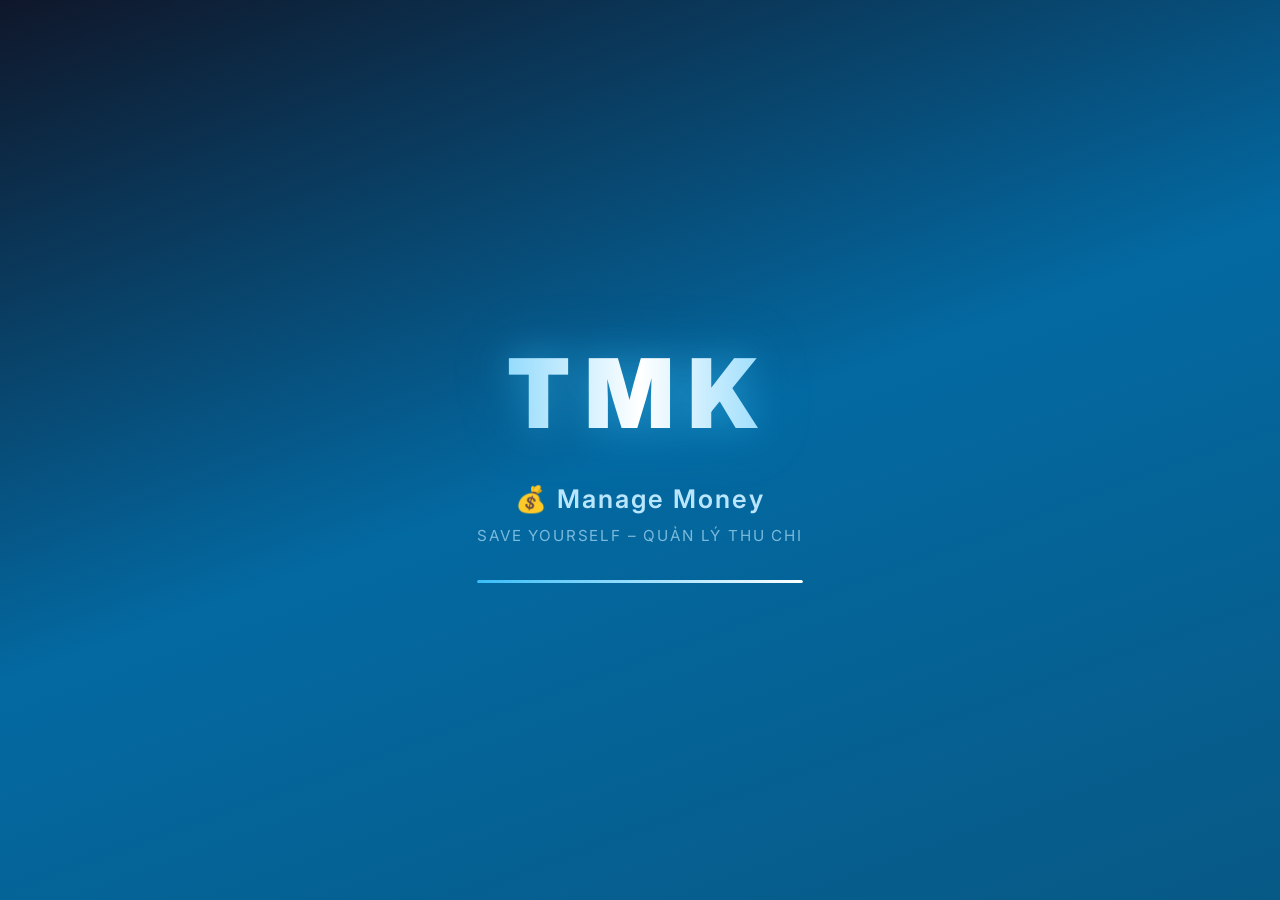
<file: index.html>
<!DOCTYPE html>
<html lang="vi">
<head>
  <meta charset="UTF-8" />
  <meta name="viewport" content="width=device-width, initial-scale=1.0" />
  <title>TMK – Manage Money</title>
  <meta name="description" content="Quản lý thu chi cá nhân thông minh" />
  <link rel="preconnect" href="https://fonts.googleapis.com" />
  <link rel="preconnect" href="https://fonts.gstatic.com" crossorigin />
  <link href="https://fonts.googleapis.com/css2?family=Inter:wght@400;500;600;700;800;900&family=JetBrains+Mono:wght@700&display=swap" rel="stylesheet" />
  <link rel="stylesheet" href="css/style.css" />
</head>
<body>
  <div id="intro-screen" role="presentation" aria-hidden="true">
    <div class="intro-bg-money" id="intro-bills"></div>
    <div class="intro-logo">
      <div class="intro-tmk">TMK</div>
      <div class="intro-tagline">💰 Manage Money</div>
      <div class="intro-sub">Save Yourself – Quản Lý Thu Chi</div>
      <div class="intro-progress">
        <div class="intro-progress-bar"></div>
      </div>
    </div>
  </div>

  <script>
    const container = document.getElementById('intro-bills');
    const bills = ['💵', '💴', '💶', '💷', '💰', '🪙', '💳', '💸'];
    for (let i = 0; i < 18; i++) {
      const bill = document.createElement('span');
      bill.className = 'money-bill';
      bill.textContent = bills[Math.floor(Math.random() * bills.length)];
      bill.style.left = `${Math.random() * 100}vw`;
      bill.style.animationDelay = `${Math.random() * 6}s`;
      bill.style.animationDuration = `${6 + Math.random() * 8}s`;
      bill.style.fontSize = `${1.5 + Math.random() * 2}rem`;
      container.appendChild(bill);
    }

    window.addEventListener('DOMContentLoaded', () => {
      const intro = document.getElementById('intro-screen');
      window.setTimeout(() => {
        intro.classList.add('exit');
        window.setTimeout(() => window.location.replace('dashboard.html'), 700);
      }, 4000);
    });
  </script>
</body>
</html>
</file>
<file: css/style.css>
/* ============================================================
   style.css – Quản Lý Thu Chi "Save Yourself"
   Tác giả: Tô Minh Khang
   Mô tả: Stylesheet chính cho toàn bộ ứng dụng.
          Bao gồm biến CSS (custom properties), layout,
          component styling, animations và theme variants.
   ============================================================ */

/* ── 1. CSS Custom Properties (Biến màu sắc & spacing) ── */
:root {
  /* Bảng màu chính – Sky Blue theme */
  --primary-50:  #e0f2fe;
  --primary-100: #bae6fd;
  --primary-200: #7dd3fc;
  --primary-300: #38bdf8;
  --primary-400: #0ea5e9;
  --primary-500: #0284c7;
  --primary-600: #0369a1;
  --primary-700: #075985;

  /* Màu nền chính */
  --bg-main:     #f0f9ff;
  --bg-card:     #ffffff;
  --bg-sidebar:  #e0f2fe;
  --bg-input:    #f8fafc;

  /* Màu gradient nổi bật */
  --grad-start:  #38bdf8;
  --grad-end:    #0284c7;
  --grad-hero:   linear-gradient(135deg, #38bdf8 0%, #0284c7 60%, #075985 100%);

  /* Màu văn bản */
  --text-primary:   #0f172a;
  --text-secondary: #475569;
  --text-muted:     #94a3b8;
  --text-white:     #ffffff;

  /* Màu trạng thái */
  --success:        #22c55e;
  --success-bg:     #dcfce7;
  --danger:         #ef4444;
  --danger-bg:      #fee2e2;
  --warning:        #f59e0b;
  --warning-bg:     #fef3c7;
  --info:           #3b82f6;

  /* Thu – Chi */
  --income-color:   #16a34a;
  --income-bg:      #dcfce7;
  --expense-color:  #dc2626;
  --expense-bg:     #fee2e2;

  /* Border & shadow */
  --border-color:   #e2e8f0;
  --border-radius:  14px;
  --border-radius-sm: 8px;
  --shadow-sm:      0 1px 3px rgba(0,0,0,.08);
  --shadow-md:      0 4px 16px rgba(2,132,199,.12);
  --shadow-lg:      0 8px 32px rgba(2,132,199,.18);
  --shadow-xl:      0 20px 60px rgba(2,132,199,.22);

  /* Typography */
  --font-main:      'Inter', 'Segoe UI', system-ui, sans-serif;
  --font-mono:      'JetBrains Mono', 'Fira Code', monospace;

  /* Spacing */
  --sp-xs: 4px;
  --sp-sm: 8px;
  --sp-md: 16px;
  --sp-lg: 24px;
  --sp-xl: 32px;
  --sp-2xl: 48px;

  /* Transition */
  --transition: all .25s cubic-bezier(.4,0,.2,1);
  --transition-slow: all .45s cubic-bezier(.4,0,.2,1);
}

/* ── Green theme variant ── */
[data-theme="green"] {
  --primary-50:  #f0fdf4;
  --primary-100: #dcfce7;
  --primary-200: #bbf7d0;
  --primary-300: #4ade80;
  --primary-400: #22c55e;
  --primary-500: #16a34a;
  --primary-600: #15803d;
  --primary-700: #166534;
  --bg-main:     #f0fdf4;
  --bg-sidebar:  #dcfce7;
  --grad-start:  #4ade80;
  --grad-end:    #16a34a;
  --grad-hero:   linear-gradient(135deg, #4ade80 0%, #16a34a 60%, #166534 100%);
  --border-color: #bbf7d0;
  --shadow-md:   0 4px 16px rgba(22,163,74,.12);
  --shadow-lg:   0 8px 32px rgba(22,163,74,.18);
  --success:     #16a34a;
  --info:        #22c55e;
}

/* ── Yellow theme variant ── */
[data-theme="yellow"] {
  --primary-50:  #fefce8;
  --primary-100: #fef9c3;
  --primary-200: #fef08a;
  --primary-300: #fde047;
  --primary-400: #facc15;
  --primary-500: #eab308;
  --primary-600: #ca8a04;
  --primary-700: #a16207;
  --bg-main:     #fefce8;
  --bg-sidebar:  #fef9c3;
  --grad-start:  #fde047;
  --grad-end:    #eab308;
  --grad-hero:   linear-gradient(135deg, #fde047 0%, #eab308 60%, #a16207 100%);
  --border-color: #fef08a;
  --shadow-md:   0 4px 16px rgba(234,179,8,.14);
  --shadow-lg:   0 8px 32px rgba(234,179,8,.20);
  --text-primary: #1c1917;
  --info:        #eab308;
}

/* ── 2. Reset & Base ── */
*, *::before, *::after { box-sizing: border-box; margin: 0; padding: 0; }

html { font-size: 16px; scroll-behavior: smooth; }

body {
  font-family: var(--font-main);
  background: var(--bg-main);
  color: var(--text-primary);
  min-height: 100vh;
  line-height: 1.6;
  -webkit-font-smoothing: antialiased;
  transition: background .4s, color .3s;
}

a { color: var(--primary-500); text-decoration: none; transition: var(--transition); }
a:hover { color: var(--primary-700); }

img { max-width: 100%; display: block; }

button {
  cursor: pointer;
  border: none;
  outline: none;
  font-family: var(--font-main);
  transition: var(--transition);
}

input, select, textarea {
  font-family: var(--font-main);
  outline: none;
  border: none;
  transition: var(--transition);
}

ul { list-style: none; }

/* ── 3. Scrollbar ── */
::-webkit-scrollbar { width: 6px; height: 6px; }
::-webkit-scrollbar-track { background: var(--bg-main); }
::-webkit-scrollbar-thumb { background: var(--primary-300); border-radius: 99px; }
::-webkit-scrollbar-thumb:hover { background: var(--primary-500); }

/* ── 4. Typography helpers ── */
.text-primary   { color: var(--primary-500); }
.text-success   { color: var(--success); }
.text-danger    { color: var(--danger); }
.text-muted     { color: var(--text-muted); }
.text-center    { text-align: center; }
.font-mono      { font-family: var(--font-mono); }
.fw-bold        { font-weight: 700; }
.fw-semibold    { font-weight: 600; }

/* ── 5. Utility classes ── */
.d-flex        { display: flex; }
.d-grid        { display: grid; }
.align-center  { align-items: center; }
.justify-between { justify-content: space-between; }
.gap-sm        { gap: var(--sp-sm); }
.gap-md        { gap: var(--sp-md); }
.gap-lg        { gap: var(--sp-lg); }
.p-md          { padding: var(--sp-md); }
.p-lg          { padding: var(--sp-lg); }
.mt-sm         { margin-top: var(--sp-sm); }
.mt-md         { margin-top: var(--sp-md); }
.mt-lg         { margin-top: var(--sp-lg); }
.mb-md         { margin-bottom: var(--sp-md); }
.w-full        { width: 100%; }
.rounded       { border-radius: var(--border-radius); }
.rounded-sm    { border-radius: var(--border-radius-sm); }
.rounded-full  { border-radius: 9999px; }
.hidden        { display: none !important; }
.sr-only       { position: absolute; width: 1px; height: 1px; overflow: hidden; clip: rect(0,0,0,0); }

/* ── 6. Cards ── */
.card {
  background: var(--bg-card);
  border-radius: var(--border-radius);
  box-shadow: var(--shadow-sm);
  border: 1px solid var(--border-color);
  padding: var(--sp-lg);
  transition: var(--transition);
}
.card:hover { box-shadow: var(--shadow-md); }
.card-glass {
  background: rgba(255,255,255,.72);
  backdrop-filter: blur(16px);
  -webkit-backdrop-filter: blur(16px);
  border: 1px solid rgba(255,255,255,.4);
}

/* ── 7. Buttons ── */
.btn {
  display: inline-flex;
  align-items: center;
  gap: var(--sp-sm);
  padding: 10px 22px;
  border-radius: var(--border-radius-sm);
  font-size: .95rem;
  font-weight: 600;
  transition: var(--transition);
  user-select: none;
  white-space: nowrap;
}
.btn-primary {
  background: var(--grad-hero);
  color: #fff;
  box-shadow: 0 2px 12px rgba(2,132,199,.35);
}
.btn-primary:hover { filter: brightness(1.08); box-shadow: 0 4px 18px rgba(2,132,199,.45); transform: translateY(-1px); }
.btn-primary:active { transform: translateY(0); }

.btn-outline {
  background: transparent;
  color: var(--primary-500);
  border: 2px solid var(--primary-300);
}
.btn-outline:hover { background: var(--primary-50); border-color: var(--primary-500); }

.btn-ghost {
  background: transparent;
  color: var(--text-secondary);
  padding: 8px 14px;
}
.btn-ghost:hover { background: var(--primary-50); color: var(--primary-600); }

.btn-danger {
  background: var(--danger);
  color: #fff;
}
.btn-danger:hover { background: #c01c1c; transform: translateY(-1px); }

.btn-success {
  background: var(--success);
  color: #fff;
}
.btn-success:hover { background: #15803d; transform: translateY(-1px); }

.btn-icon {
  padding: 8px;
  border-radius: var(--border-radius-sm);
  display: inline-flex;
  align-items: center;
  justify-content: center;
  width: 36px;
  height: 36px;
  background: var(--primary-50);
  color: var(--primary-600);
}
.btn-icon:hover { background: var(--primary-100); }

.btn-sm { padding: 6px 14px; font-size: .85rem; }
.btn-lg { padding: 14px 32px; font-size: 1.05rem; }

/* Google & GitHub Auth buttons */
.btn-google {
  background: #fff;
  color: #374151;
  border: 1.5px solid #e5e7eb;
  box-shadow: var(--shadow-sm);
  display: flex;
  align-items: center;
  gap: 10px;
  padding: 12px 24px;
  border-radius: var(--border-radius-sm);
  font-weight: 600;
  font-size: .95rem;
  width: 100%;
  justify-content: center;
  transition: var(--transition);
}
.btn-google:hover { box-shadow: var(--shadow-md); background: #f9fafb; transform: translateY(-1px); }

.btn-github {
  background: #24292f;
  color: #fff;
  display: flex;
  align-items: center;
  gap: 10px;
  padding: 12px 24px;
  border-radius: var(--border-radius-sm);
  font-weight: 600;
  font-size: .95rem;
  width: 100%;
  justify-content: center;
  transition: var(--transition);
}
.btn-github:hover { background: #3d444e; transform: translateY(-1px); }

/* ── 8. Form Controls ── */
.form-group { display: flex; flex-direction: column; gap: 6px; }

.form-label {
  font-size: .875rem;
  font-weight: 600;
  color: var(--text-secondary);
  letter-spacing: .02em;
}

.form-control {
  background: var(--bg-input);
  border: 1.5px solid var(--border-color);
  border-radius: var(--border-radius-sm);
  padding: 10px 14px;
  font-size: .95rem;
  color: var(--text-primary);
  width: 100%;
  transition: var(--transition);
}
.form-control:focus {
  border-color: var(--primary-400);
  box-shadow: 0 0 0 3px rgba(56,189,248,.15);
  background: #fff;
}
.form-control::placeholder { color: var(--text-muted); }

.form-control-amount {
  font-family: var(--font-mono);
  font-size: 1.1rem;
  font-weight: 700;
  color: var(--primary-700);
}

select.form-control { cursor: pointer; }

/* ── 9. Badge / Chip ── */
.badge {
  display: inline-flex;
  align-items: center;
  gap: 4px;
  padding: 3px 10px;
  border-radius: 99px;
  font-size: .78rem;
  font-weight: 600;
}
.badge-income  { background: var(--income-bg);  color: var(--income-color); }
.badge-expense { background: var(--expense-bg); color: var(--expense-color); }
.badge-info    { background: var(--primary-50); color: var(--primary-600); }
.badge-warning { background: var(--warning-bg); color: var(--warning); }
.badge-danger  { background: var(--danger-bg);  color: var(--danger); }

/* ── 10. Toast Notifications ── */
#toast-container {
  position: fixed;
  top: 20px;
  right: 20px;
  z-index: 9999;
  display: flex;
  flex-direction: column;
  gap: 10px;
  pointer-events: none;
}

.toast {
  min-width: 280px;
  max-width: 380px;
  padding: 14px 18px;
  border-radius: var(--border-radius);
  font-size: .9rem;
  font-weight: 600;
  display: flex;
  align-items: center;
  gap: 10px;
  box-shadow: var(--shadow-lg);
  pointer-events: all;
  animation: toastIn .35s cubic-bezier(.4,0,.2,1) both;
}
.toast.hide { animation: toastOut .35s cubic-bezier(.4,0,.2,1) both; }
.toast-success { background: var(--success-bg); color: var(--income-color); border-left: 4px solid var(--success); }
.toast-error   { background: var(--danger-bg);  color: var(--danger);        border-left: 4px solid var(--danger); }
.toast-info    { background: var(--primary-50); color: var(--primary-600);   border-left: 4px solid var(--primary-400); }
.toast-warning { background: var(--warning-bg); color: var(--warning);       border-left: 4px solid var(--warning); }

@keyframes toastIn {
  from { opacity: 0; transform: translateX(60px) scale(.95); }
  to   { opacity: 1; transform: translateX(0) scale(1); }
}
@keyframes toastOut {
  from { opacity: 1; transform: translateX(0) scale(1); }
  to   { opacity: 0; transform: translateX(60px) scale(.9); }
}

/* ── 11. Modal ── */
.modal-overlay {
  position: fixed;
  inset: 0;
  background: rgba(15,23,42,.45);
  backdrop-filter: blur(4px);
  z-index: 1000;
  display: flex;
  align-items: center;
  justify-content: center;
  padding: var(--sp-md);
  animation: fadeIn .2s ease;
}
.modal-overlay.closing { animation: fadeOut .2s ease forwards; }

.modal {
  background: var(--bg-card);
  border-radius: calc(var(--border-radius) * 1.5);
  box-shadow: var(--shadow-xl);
  padding: var(--sp-xl);
  max-width: 520px;
  width: 100%;
  max-height: 90vh;
  overflow-y: auto;
  animation: modalIn .3s cubic-bezier(.34,1.56,.64,1) both;
}
.modal-overlay.closing .modal { animation: modalOut .25s ease forwards; }

.modal-header {
  display: flex;
  align-items: center;
  justify-content: space-between;
  margin-bottom: var(--sp-lg);
  padding-bottom: var(--sp-md);
  border-bottom: 1px solid var(--border-color);
}
.modal-title { font-size: 1.15rem; font-weight: 700; }
.modal-close {
  background: var(--primary-50);
  border: none;
  width: 32px; height: 32px;
  border-radius: 50%;
  cursor: pointer;
  display: flex; align-items: center; justify-content: center;
  color: var(--text-secondary);
  font-size: 1.1rem;
  transition: var(--transition);
}
.modal-close:hover { background: var(--danger-bg); color: var(--danger); }

.modal-body { display: flex; flex-direction: column; gap: var(--sp-md); }
.modal-footer {
  display: flex;
  gap: var(--sp-sm);
  justify-content: flex-end;
  margin-top: var(--sp-lg);
  padding-top: var(--sp-md);
  border-top: 1px solid var(--border-color);
}

@keyframes fadeIn  { from { opacity: 0; } to { opacity: 1; } }
@keyframes fadeOut { from { opacity: 1; } to { opacity: 0; } }
@keyframes modalIn {
  from { opacity: 0; transform: scale(.88) translateY(20px); }
  to   { opacity: 1; transform: scale(1) translateY(0); }
}
@keyframes modalOut {
  from { opacity: 1; transform: scale(1); }
  to   { opacity: 0; transform: scale(.9); }
}

/* ── 12. Loading / Spinner ── */
.spinner {
  display: inline-block;
  width: 22px; height: 22px;
  border: 3px solid rgba(255,255,255,.3);
  border-top-color: #fff;
  border-radius: 50%;
  animation: spin .8s linear infinite;
}
.spinner-blue {
  border-color: var(--primary-100);
  border-top-color: var(--primary-500);
}

@keyframes spin { to { transform: rotate(360deg); } }

.page-loader {
  position: fixed;
  inset: 0;
  background: var(--bg-main);
  display: flex;
  flex-direction: column;
  align-items: center;
  justify-content: center;
  z-index: 9999;
  gap: var(--sp-md);
  transition: opacity .4s;
}
.page-loader.fade-out { opacity: 0; pointer-events: none; }

/* ── 13. Intro / Splash Screen ── */
#intro-screen {
  position: fixed;
  inset: 0;
  z-index: 9998;
  background: linear-gradient(160deg, #0f172a 0%, #0369a1 50%, #075985 100%);
  display: flex;
  flex-direction: column;
  align-items: center;
  justify-content: center;
  overflow: hidden;
}

.intro-bg-money {
  position: absolute;
  inset: 0;
  pointer-events: none;
  overflow: hidden;
}

.money-bill {
  position: absolute;
  font-size: 2.5rem;
  opacity: 0;
  animation: billFloat linear infinite;
  user-select: none;
}

@keyframes billFloat {
  0%   { transform: translateY(110vh) rotate(0deg); opacity: 0; }
  10%  { opacity: .18; }
  90%  { opacity: .12; }
  100% { transform: translateY(-20vh) rotate(720deg); opacity: 0; }
}

.intro-logo {
  position: relative;
  text-align: center;
  z-index: 2;
}

.intro-tmk {
  font-size: clamp(3rem, 12vw, 6rem);
  font-weight: 900;
  letter-spacing: .15em;
  text-align: center;
  background: linear-gradient(90deg, #7dd3fc, #fff 50%, #7dd3fc);
  -webkit-background-clip: text;
  -webkit-text-fill-color: transparent;
  background-clip: text;
  opacity: 0;
  animation: introFadeUp .9s cubic-bezier(.34,1.56,.64,1) .4s forwards;
  text-shadow: none;
  filter: drop-shadow(0 0 18px rgba(56,189,248,.4)) drop-shadow(0 0 30px rgba(56,189,248,.2));
}

.intro-tagline {
  font-size: clamp(1rem, 4vw, 1.6rem);
  font-weight: 600;
  color: #bae6fd;
  letter-spacing: .08em;
  margin-top: 8px;
  opacity: 0;
  animation: introFadeUp .9s cubic-bezier(.34,1.56,.64,1) .8s forwards;
}

.intro-sub {
  font-size: .95rem;
  color: rgba(186,230,253,.65);
  margin-top: 4px;
  letter-spacing: .12em;
  text-transform: uppercase;
  opacity: 0;
  animation: introFadeUp .8s ease 1.2s forwards;
}

.intro-progress {
  margin-top: var(--sp-xl);
  width: 100%;
  height: 3px;
  background: rgba(255,255,255,.15);
  border-radius: 99px;
  overflow: hidden;
  opacity: 0;
  animation: introFadeUp .6s ease 1.4s forwards;
  box-sizing: border-box;
}
.intro-progress-bar {
  height: 100%;
  background: linear-gradient(90deg, #38bdf8, #fff);
  border-radius: 99px;
  width: 0%;
  animation: progressLoad 2.2s ease 1.5s forwards;
}

@keyframes introFadeUp {
  from { opacity: 0; transform: translateY(24px); }
  to   { opacity: 1; transform: translateY(0); }
}
@keyframes progressLoad {
  from { width: 0%; }
  to   { width: 100%; }
}

#intro-screen.exit {
  animation: introExit .7s cubic-bezier(.4,0,.2,1) forwards;
}
@keyframes introExit {
  0%   { opacity: 1; transform: scale(1); }
  100% { opacity: 0; transform: scale(1.08); pointer-events: none; }
}

/* ── 14. Auth Page (index.html) ── */
.auth-page {
  min-height: 100vh;
  display: grid;
  grid-template-columns: 1fr 1fr;
  position: relative;
}

@media (max-width: 768px) {
  .auth-page { grid-template-columns: 1fr; }
  .auth-left  { display: none; }
}

.auth-left {
  background: var(--grad-hero);
  display: flex;
  flex-direction: column;
  align-items: center;
  justify-content: center;
  padding: var(--sp-2xl);
  position: relative;
  overflow: hidden;
}

.auth-left-deco {
  position: absolute;
  inset: 0;
  pointer-events: none;
}

.auth-left-circle {
  position: absolute;
  border-radius: 50%;
  background: rgba(255,255,255,.07);
}

.auth-left-content {
  position: relative;
  z-index: 1;
  text-align: center;
  color: #fff;
}

.auth-left-logo {
  font-size: 4rem;
  font-weight: 900;
  letter-spacing: .2em;
  filter: drop-shadow(0 0 24px rgba(255,255,255,.5));
}

.auth-left-title {
  font-size: 1.8rem;
  font-weight: 700;
  margin-top: var(--sp-sm);
  color: rgba(255,255,255,.95);
}

.auth-left-desc {
  color: rgba(255,255,255,.75);
  margin-top: var(--sp-md);
  line-height: 1.8;
  max-width: 320px;
  font-size: .95rem;
}

.auth-feat-list {
  margin-top: var(--sp-xl);
  display: flex;
  flex-direction: column;
  gap: var(--sp-sm);
  text-align: left;
}
.auth-feat-item {
  display: flex;
  align-items: center;
  gap: var(--sp-sm);
  color: rgba(255,255,255,.85);
  font-size: .9rem;
}
.auth-feat-item span.icon {
  width: 28px; height: 28px;
  background: rgba(255,255,255,.15);
  border-radius: 8px;
  display: flex; align-items: center; justify-content: center;
  font-size: 1rem;
  flex-shrink: 0;
}

.auth-right {
  display: flex;
  flex-direction: column;
  align-items: center;
  justify-content: center;
  padding: var(--sp-2xl) var(--sp-xl);
  background: var(--bg-main);
}

.auth-box {
  width: 100%;
  max-width: 420px;
}

.auth-box-header {
  text-align: center;
  margin-bottom: var(--sp-xl);
}

.auth-box-title {
  font-size: 1.7rem;
  font-weight: 800;
  color: var(--text-primary);
}
.auth-box-sub {
  color: var(--text-secondary);
  margin-top: 6px;
  font-size: .9rem;
}

.auth-divider {
  display: flex;
  align-items: center;
  gap: var(--sp-md);
  margin: var(--sp-lg) 0;
  color: var(--text-muted);
  font-size: .85rem;
}
.auth-divider::before, .auth-divider::after {
  content: '';
  flex: 1;
  height: 1px;
  background: var(--border-color);
}

.auth-buttons { display: flex; flex-direction: column; gap: var(--sp-sm); }

.auth-footer {
  text-align: center;
  margin-top: var(--sp-xl);
  color: var(--text-muted);
  font-size: .82rem;
}

/* ── 15. Dashboard Layout ── */
.app-layout {
  display: grid;
  grid-template-columns: minmax(0, 1fr);
  grid-template-rows: auto 1fr;
  min-height: 100vh;
}

/* Top Nav */
.top-nav {
  background: rgba(255,255,255,.85);
  backdrop-filter: blur(12px);
  border-bottom: 1px solid var(--border-color);
  padding: 0 var(--sp-xl);
  height: 64px;
  display: flex;
  min-width: 0;
  align-items: center;
  justify-content: space-between;
  position: sticky;
  top: 0;
  z-index: 100;
  box-shadow: var(--shadow-sm);
}

.nav-brand {
  display: flex;
  align-items: center;
  min-width: 0;
  gap: var(--sp-sm);
  font-size: 1.25rem;
  font-weight: 800;
  color: var(--primary-600);
}
.nav-brand span { min-width: 0; overflow: hidden; text-overflow: ellipsis; white-space: nowrap; }
.nav-brand-icon {
  width: 36px; height: 36px;
  background: var(--grad-hero);
  border-radius: 10px;
  display: flex; align-items: center; justify-content: center;
  font-size: 1.2rem;
}

.nav-actions {
  display: flex;
  align-items: center;
  gap: var(--sp-sm);
}

.notification-btn {
  position: relative;
  background: var(--primary-50);
  border: none;
  width: 40px; height: 40px;
  border-radius: 10px;
  display: flex; align-items: center; justify-content: center;
  cursor: pointer;
  font-size: 1.1rem;
  color: var(--primary-600);
  transition: var(--transition);
}
.notification-btn:hover { background: var(--primary-100); }
.notification-badge {
  position: absolute;
  top: 6px; right: 6px;
  width: 8px; height: 8px;
  background: var(--danger);
  border-radius: 50%;
  border: 2px solid #fff;
}

.avatar-btn {
  display: flex;
  align-items: center;
  gap: var(--sp-sm);
  background: transparent;
  border: none;
  cursor: pointer;
  padding: 4px;
  border-radius: var(--border-radius-sm);
  transition: var(--transition);
}
.avatar-btn:hover { background: var(--primary-50); }

.avatar-img {
  width: 38px; height: 38px;
  border-radius: 50%;
  object-fit: cover;
  border: 2.5px solid var(--primary-300);
  background: var(--primary-100);
  font-size: 1rem;
  display: flex; align-items: center; justify-content: center;
  overflow: hidden;
}

/* Main Content Area */
.main-content {
  padding: var(--sp-xl);
  max-width: 1280px;
  margin: 0 auto;
  min-width: 0;
  width: 100%;
}

/* ── 16. Dashboard – Hero Balance Card ── */
.balance-section {
  display: grid;
  grid-template-columns: 1fr auto;
  gap: var(--sp-lg);
  align-items: stretch;
  margin-bottom: var(--sp-xl);
}

.balance-card {
  background: var(--grad-hero);
  border-radius: calc(var(--border-radius) * 1.5);
  padding: var(--sp-xl);
  min-width: 0;
  color: #fff;
  position: relative;
  overflow: hidden;
  box-shadow: var(--shadow-xl);
}

.balance-card-bg {
  position: absolute;
  inset: 0;
  pointer-events: none;
}

.balance-card-circle {
  position: absolute;
  border-radius: 50%;
  background: rgba(255,255,255,.08);
}

.balance-label {
  font-size: .85rem;
  font-weight: 600;
  letter-spacing: .08em;
  text-transform: uppercase;
  color: rgba(255,255,255,.75);
  display: flex;
  align-items: center;
  gap: 8px;
}

.balance-eye-btn {
  background: transparent;
  border: none;
  color: rgba(255,255,255,.7);
  cursor: pointer;
  padding: 4px;
  border-radius: 6px;
  display: flex; align-items: center; justify-content: center;
  transition: var(--transition);
  font-size: 1rem;
}
.balance-eye-btn:hover { color: #fff; background: rgba(255,255,255,.15); }

.balance-amount {
  font-size: clamp(2rem, 5vw, 3rem);
  font-weight: 900;
  font-family: var(--font-mono);
  letter-spacing: .02em;
  margin-top: 8px;
  line-height: 1.1;
  transition: var(--transition-slow);
}

.balance-currency {
  font-size: 1.1rem;
  font-weight: 600;
  color: rgba(255,255,255,.8);
  margin-right: 6px;
}

.balance-stats {
  display: grid;
  grid-template-columns: 1fr 1fr;
  gap: var(--sp-md);
  margin-top: var(--sp-lg);
}

.balance-stat {
  background: rgba(255,255,255,.13);
  border-radius: var(--border-radius-sm);
  padding: 12px 16px;
  backdrop-filter: blur(8px);
}

.balance-stat-label {
  font-size: .78rem;
  color: rgba(255,255,255,.75);
  font-weight: 500;
  text-transform: uppercase;
  letter-spacing: .06em;
}

.balance-stat-value {
  font-size: 1.1rem;
  font-weight: 700;
  margin-top: 2px;
  font-family: var(--font-mono);
}

/* Profile Card */
.profile-card {
  background: var(--bg-card);
  border-radius: calc(var(--border-radius) * 1.5);
  padding: var(--sp-lg);
  display: flex;
  flex-direction: column;
  align-items: center;
  gap: var(--sp-sm);
  box-shadow: var(--shadow-md);
  border: 1px solid var(--border-color);
  min-width: 0;
  text-align: center;
  position: relative;
}

.profile-avatar-wrap {
  position: relative;
  cursor: pointer;
}

.profile-avatar {
  width: 80px; height: 80px;
  border-radius: 50%;
  object-fit: cover;
  border: 3px solid var(--primary-300);
  background: var(--primary-100);
  display: flex; align-items: center; justify-content: center;
  font-size: 2rem;
  overflow: hidden;
}

.profile-avatar-edit {
  position: absolute;
  bottom: 2px; right: 2px;
  width: 24px; height: 24px;
  background: var(--primary-500);
  border-radius: 50%;
  display: flex; align-items: center; justify-content: center;
  color: #fff;
  font-size: .7rem;
  box-shadow: var(--shadow-sm);
  cursor: pointer;
  transition: var(--transition);
}
.profile-avatar-edit:hover { background: var(--primary-700); }

.profile-name {
  font-weight: 700;
  font-size: 1rem;
  color: var(--text-primary);
  cursor: pointer;
}
.profile-name:hover { color: var(--primary-600); }

.profile-role {
  font-size: .78rem;
  color: var(--text-muted);
}

/* ── 17. Dashboard – Transaction Panels ── */
.panels-grid {
  display: grid;
  grid-template-columns: 1fr 1fr;
  gap: var(--sp-lg);
  margin-bottom: var(--sp-xl);
}

.panel-card {
  background: var(--bg-card);
  border-radius: var(--border-radius);
  border: 1px solid var(--border-color);
  box-shadow: var(--shadow-sm);
  overflow: hidden;
  transition: var(--transition);
}
.panel-card:hover { box-shadow: var(--shadow-md); }

.panel-header {
  padding: var(--sp-md) var(--sp-lg);
  display: flex;
  align-items: center;
  justify-content: space-between;
  border-bottom: 1px solid var(--border-color);
}

.panel-title {
  display: flex;
  align-items: center;
  gap: var(--sp-sm);
  font-weight: 700;
  font-size: 1rem;
}
.panel-title-icon {
  width: 32px; height: 32px;
  border-radius: var(--border-radius-sm);
  display: flex; align-items: center; justify-content: center;
  font-size: 1rem;
}
.panel-income .panel-title-icon { background: var(--income-bg); color: var(--income-color); }
.panel-expense .panel-title-icon { background: var(--expense-bg); color: var(--expense-color); }

.panel-body { padding: var(--sp-lg); display: flex; flex-direction: column; gap: var(--sp-md); }

/* ── 18. Summary Cards (Tổng tiền section) ── */
.summary-section {
  margin-bottom: var(--sp-xl);
}

.summary-title {
  font-size: 1.1rem;
  font-weight: 700;
  margin-bottom: var(--sp-md);
  display: flex;
  align-items: center;
  gap: var(--sp-sm);
}

.summary-grid {
  display: grid;
  grid-template-columns: repeat(3, 1fr);
  gap: var(--sp-md);
}

.summary-card {
  background: var(--bg-card);
  border-radius: var(--border-radius);
  border: 1px solid var(--border-color);
  padding: var(--sp-lg);
  box-shadow: var(--shadow-sm);
  transition: var(--transition);
}
.summary-card:hover { box-shadow: var(--shadow-md); transform: translateY(-2px); }

.summary-card-label {
  font-size: .8rem;
  font-weight: 600;
  text-transform: uppercase;
  letter-spacing: .06em;
  color: var(--text-muted);
  margin-bottom: 6px;
}

.summary-card-value {
  font-size: 1.5rem;
  font-weight: 800;
  font-family: var(--font-mono);
  line-height: 1.2;
}

.summary-card-sub {
  font-size: .78rem;
  color: var(--text-muted);
  margin-top: 4px;
}

.summary-filter {
  display: flex;
  gap: var(--sp-xs);
  margin-top: var(--sp-sm);
}

.filter-btn {
  padding: 4px 10px;
  border-radius: 99px;
  font-size: .78rem;
  font-weight: 600;
  background: var(--primary-50);
  color: var(--text-secondary);
  border: 1.5px solid transparent;
  cursor: pointer;
  transition: var(--transition);
}
.filter-btn.active {
  background: var(--primary-500);
  color: #fff;
  border-color: var(--primary-500);
}
.filter-btn:hover:not(.active) { background: var(--primary-100); }

/* ── 19. Transaction List (Xem chi tiết) ── */
.detail-section { margin-bottom: var(--sp-xl); }

.detail-header {
  display: flex;
  align-items: center;
  justify-content: space-between;
  flex-wrap: wrap;
  gap: var(--sp-sm);
  margin-bottom: var(--sp-md);
}

.detail-controls {
  display: flex;
  align-items: center;
  gap: var(--sp-sm);
  flex-wrap: wrap;
}

.transaction-list {
  display: flex;
  flex-direction: column;
  gap: var(--sp-sm);
}

.transaction-item {
  background: var(--bg-card);
  border-radius: var(--border-radius);
  border: 1px solid var(--border-color);
  padding: 14px 18px;
  display: flex;
  align-items: center;
  gap: var(--sp-md);
  transition: var(--transition);
  cursor: pointer;
}
.transaction-item:hover { box-shadow: var(--shadow-md); border-color: var(--primary-200); transform: translateX(2px); }

.transaction-icon {
  width: 40px; height: 40px;
  border-radius: var(--border-radius-sm);
  display: flex; align-items: center; justify-content: center;
  font-size: 1.1rem;
  flex-shrink: 0;
}
.transaction-icon.income  { background: var(--income-bg);  color: var(--income-color); }
.transaction-icon.expense { background: var(--expense-bg); color: var(--expense-color); }

.transaction-info { flex: 1; min-width: 0; }
.transaction-reason {
  font-weight: 600;
  font-size: .95rem;
  white-space: nowrap;
  overflow: hidden;
  text-overflow: ellipsis;
}
.transaction-date {
  font-size: .8rem;
  color: var(--text-muted);
  margin-top: 2px;
}

.transaction-amount {
  font-family: var(--font-mono);
  font-weight: 700;
  font-size: 1rem;
  white-space: nowrap;
  flex-shrink: 0;
}
.transaction-amount.income  { color: var(--income-color); }
.transaction-amount.expense { color: var(--expense-color); }

.transaction-actions {
  display: flex;
  gap: 4px;
  opacity: 0;
  transition: var(--transition);
}
.transaction-item:hover .transaction-actions { opacity: 1; }

/* Empty state */
.empty-state {
  text-align: center;
  padding: var(--sp-2xl);
  color: var(--text-muted);
}
.empty-state-icon { font-size: 3rem; margin-bottom: var(--sp-sm); }
.empty-state-text { font-size: .95rem; }

/* ── 20. Settings Sidebar ── */
.settings-panel {
  position: fixed;
  left: 0; top: 0;
  height: 100vh;
  width: 300px;
  background: var(--bg-card);
  box-shadow: var(--shadow-xl);
  z-index: 500;
  transform: translateX(-100%);
  transition: transform .3s cubic-bezier(.4,0,.2,1);
  overflow-y: auto;
  padding: var(--sp-lg);
  display: flex;
  flex-direction: column;
  gap: var(--sp-lg);
}
.settings-panel.open { transform: translateX(0); }

.settings-overlay {
  position: fixed;
  inset: 0;
  background: rgba(15,23,42,.35);
  z-index: 499;
  opacity: 0;
  pointer-events: none;
  transition: opacity .3s;
}
.settings-overlay.open { opacity: 1; pointer-events: all; }

.settings-header {
  display: flex;
  align-items: center;
  justify-content: space-between;
}
.settings-title { font-size: 1.1rem; font-weight: 700; }

.settings-section { display: flex; flex-direction: column; gap: var(--sp-sm); }
.settings-section-label {
  font-size: .78rem;
  font-weight: 700;
  text-transform: uppercase;
  letter-spacing: .08em;
  color: var(--text-muted);
}

/* Gear button */
.gear-btn {
  position: fixed;
  left: 16px;
  bottom: 80px;
  width: 48px; height: 48px;
  background: var(--grad-hero);
  border-radius: 50%;
  display: flex; align-items: center; justify-content: center;
  color: #fff;
  font-size: 1.3rem;
  box-shadow: var(--shadow-lg);
  cursor: pointer;
  z-index: 200;
  transition: var(--transition);
  border: none;
}
.gear-btn:hover { transform: rotate(45deg) scale(1.08); }

/* Theme color swatches */
.theme-swatches {
  display: flex;
  gap: var(--sp-sm);
  flex-wrap: wrap;
}
.swatch {
  width: 36px; height: 36px;
  border-radius: 50%;
  cursor: pointer;
  transition: var(--transition);
  border: 3px solid transparent;
  display: flex; align-items: center; justify-content: center;
}
.swatch.active { border-color: var(--text-primary); }
.swatch:hover { transform: scale(1.12); }
.swatch-blue   { background: linear-gradient(135deg, #38bdf8, #0284c7); }
.swatch-green  { background: linear-gradient(135deg, #4ade80, #16a34a); }
.swatch-yellow { background: linear-gradient(135deg, #fde047, #eab308); }

/* Region selector */
.region-btn {
  padding: 8px 14px;
  border-radius: var(--border-radius-sm);
  border: 1.5px solid var(--border-color);
  background: var(--bg-input);
  cursor: pointer;
  font-size: .88rem;
  display: flex; align-items: center; gap: 6px;
  transition: var(--transition);
  color: var(--text-primary);
}
.region-btn:hover, .region-btn.active {
  border-color: var(--primary-400);
  background: var(--primary-50);
  color: var(--primary-600);
}

/* ── 21. Notification Dropdown ── */
.notif-dropdown {
  position: absolute;
  top: calc(100% + 8px);
  right: 0;
  width: 340px;
  background: var(--bg-card);
  border-radius: var(--border-radius);
  box-shadow: var(--shadow-xl);
  border: 1px solid var(--border-color);
  z-index: 300;
  overflow: hidden;
  animation: fadeIn .2s ease;
}
.notif-header {
  padding: 14px 18px;
  border-bottom: 1px solid var(--border-color);
  display: flex; align-items: center; justify-content: space-between;
  font-weight: 700; font-size: .95rem;
}
.notif-list { max-height: 320px; overflow-y: auto; }
.notif-item {
  padding: 12px 18px;
  display: flex;
  gap: var(--sp-sm);
  border-bottom: 1px solid var(--border-color);
  cursor: pointer;
  transition: var(--transition);
  font-size: .88rem;
}
.notif-item:hover { background: var(--primary-50); }
.notif-item.unread { background: var(--primary-50); }
.notif-item-icon { font-size: 1.2rem; flex-shrink: 0; margin-top: 2px; }
.notif-item-content { flex: 1; }
.notif-item-title { font-weight: 600; }
.notif-item-time { color: var(--text-muted); font-size: .78rem; margin-top: 2px; }
.notif-empty { padding: var(--sp-xl); text-align: center; color: var(--text-muted); font-size: .88rem; }

/* ── 22. Admin Page ── */
.admin-layout {
  display: grid;
  grid-template-columns: 240px 1fr;
  min-height: 100vh;
}

.admin-sidebar {
  background: #0f172a;
  color: #fff;
  padding: var(--sp-lg);
  display: flex;
  flex-direction: column;
  gap: var(--sp-sm);
  position: sticky;
  top: 0;
  height: 100vh;
  overflow-y: auto;
}

.admin-brand {
  display: flex;
  align-items: center;
  gap: var(--sp-sm);
  font-weight: 800;
  font-size: 1.1rem;
  padding: var(--sp-sm) 0 var(--sp-lg);
  border-bottom: 1px solid rgba(255,255,255,.1);
  margin-bottom: var(--sp-sm);
  color: #fff;
}
.admin-brand-badge {
  background: var(--primary-500);
  color: #fff;
  font-size: .7rem;
  padding: 2px 8px;
  border-radius: 99px;
  font-weight: 700;
}

.admin-nav-item {
  display: flex;
  align-items: center;
  gap: var(--sp-sm);
  padding: 10px 14px;
  border-radius: var(--border-radius-sm);
  cursor: pointer;
  transition: var(--transition);
  font-size: .9rem;
  color: rgba(255,255,255,.7);
  border: none;
  background: transparent;
  width: 100%;
  text-align: left;
}
.admin-nav-item:hover { background: rgba(255,255,255,.07); color: #fff; }
.admin-nav-item.active { background: var(--primary-600); color: #fff; }

.admin-main { padding: var(--sp-xl); background: var(--bg-main); }

.admin-header {
  display: flex;
  align-items: center;
  justify-content: space-between;
  margin-bottom: var(--sp-xl);
}
.admin-header-title { font-size: 1.4rem; font-weight: 800; }

.stat-grid {
  display: grid;
  grid-template-columns: repeat(4, 1fr);
  gap: var(--sp-md);
  margin-bottom: var(--sp-xl);
}

.stat-card {
  background: var(--bg-card);
  border-radius: var(--border-radius);
  padding: var(--sp-lg);
  border: 1px solid var(--border-color);
  box-shadow: var(--shadow-sm);
  display: flex;
  align-items: center;
  gap: var(--sp-md);
}
.stat-card-icon {
  width: 48px; height: 48px;
  border-radius: 12px;
  display: flex; align-items: center; justify-content: center;
  font-size: 1.4rem;
  flex-shrink: 0;
}
.stat-card-info { flex: 1; }
.stat-card-label { font-size: .8rem; color: var(--text-muted); font-weight: 500; }
.stat-card-value { font-size: 1.6rem; font-weight: 800; font-family: var(--font-mono); line-height: 1.2; }

/* User table */
.data-table {
  width: 100%;
  border-collapse: collapse;
  font-size: .9rem;
}
.data-table th {
  background: var(--bg-main);
  padding: 10px 14px;
  text-align: left;
  font-weight: 600;
  font-size: .82rem;
  color: var(--text-secondary);
  text-transform: uppercase;
  letter-spacing: .04em;
  border-bottom: 2px solid var(--border-color);
}
.data-table td {
  padding: 12px 14px;
  border-bottom: 1px solid var(--border-color);
  vertical-align: middle;
}
.data-table tr:hover td { background: var(--primary-50); }
.data-table tr:last-child td { border-bottom: none; }

.user-row-avatar {
  width: 34px; height: 34px;
  border-radius: 50%;
  object-fit: cover;
  background: var(--primary-100);
  display: flex; align-items: center; justify-content: center;
  font-size: .9rem;
  font-weight: 700;
  color: var(--primary-600);
}

.status-dot {
  display: inline-block;
  width: 8px; height: 8px;
  border-radius: 50%;
  margin-right: 6px;
}
.status-active   { background: var(--success); }
.status-inactive { background: var(--text-muted); }
.status-blocked  { background: var(--danger); }

/* Admin tabs */
.admin-tabs {
  display: flex;
  gap: 4px;
  border-bottom: 2px solid var(--border-color);
  margin-bottom: var(--sp-lg);
}
.admin-tab {
  padding: 10px 20px;
  border: none;
  background: transparent;
  cursor: pointer;
  font-weight: 600;
  font-size: .9rem;
  color: var(--text-secondary);
  border-bottom: 3px solid transparent;
  margin-bottom: -2px;
  transition: var(--transition);
}
.admin-tab.active { color: var(--primary-600); border-bottom-color: var(--primary-500); }
.admin-tab:hover:not(.active) { color: var(--primary-500); }

/* Admin panel sections */
.admin-panel { display: none; }
.admin-panel.active { display: block; }

/* ── 23. Footer ── */
.app-footer {
  background: var(--bg-card);
  border-top: 1px solid var(--border-color);
  padding: var(--sp-lg) var(--sp-xl);
  text-align: center;
  font-size: .85rem;
  color: var(--text-muted);
  margin-top: var(--sp-2xl);
}
.footer-quote {
  font-style: italic;
  color: var(--text-secondary);
  margin-bottom: 6px;
  font-size: .9rem;
}
.footer-author {
  font-weight: 700;
  color: var(--primary-600);
}

/* ── 24. Pagination ── */
.pagination {
  display: flex;
  align-items: center;
  justify-content: center;
  gap: var(--sp-xs);
  margin-top: var(--sp-lg);
}
.page-btn {
  width: 34px; height: 34px;
  border-radius: var(--border-radius-sm);
  border: 1.5px solid var(--border-color);
  background: var(--bg-card);
  cursor: pointer;
  font-size: .85rem;
  font-weight: 600;
  display: flex; align-items: center; justify-content: center;
  transition: var(--transition);
  color: var(--text-secondary);
}
.page-btn.active { background: var(--primary-500); color: #fff; border-color: var(--primary-500); }
.page-btn:hover:not(.active) { background: var(--primary-50); border-color: var(--primary-300); }

/* ── 25. Animations & Transitions ── */
.fade-in  { animation: fadeIn  .4s ease both; }
.slide-up { animation: slideUp .4s cubic-bezier(.4,0,.2,1) both; }
.pulse    { animation: pulse   2s ease infinite; }

@keyframes slideUp {
  from { opacity: 0; transform: translateY(20px); }
  to   { opacity: 1; transform: translateY(0); }
}
@keyframes pulse {
  0%, 100% { opacity: 1; }
  50%       { opacity: .6; }
}

/* Number increment animation */
.number-change {
  animation: numPop .35s cubic-bezier(.34,1.56,.64,1) both;
}
@keyframes numPop {
  from { transform: scale(.8); opacity: .5; }
  to   { transform: scale(1);  opacity: 1; }
}

/* ── 26. Responsive ── */
@media (max-width: 1024px) {
  .stat-grid { grid-template-columns: repeat(2, 1fr); }
  .summary-grid { grid-template-columns: 1fr 1fr; }
  .balance-section { grid-template-columns: minmax(0, 1fr); min-width: 0; }
  .profile-card { flex-direction: row; min-width: 0; padding: var(--sp-md) var(--sp-lg); }
}

@media (max-width: 768px) {
  .main-content { padding: var(--sp-md); }
  .panels-grid { grid-template-columns: 1fr; }
  .summary-grid { grid-template-columns: 1fr; }
  .admin-layout { grid-template-columns: 1fr; }
  .admin-sidebar { display: none; }
  .top-nav { padding: 0 var(--sp-md); }
  .transaction-actions { opacity: 1; }
  .detail-controls { flex-direction: column; align-items: flex-start; }
  .stat-grid { grid-template-columns: 1fr 1fr; }
}

@media (max-width: 480px) {
  .stat-grid { grid-template-columns: 1fr; }
  .balance-stats { grid-template-columns: 1fr; }
  .nav-brand span { transform: translateY(-2px); }
}

@media (max-width: 360px) {
  .transaction-item { flex-wrap: wrap; gap: var(--sp-sm); padding: 10px 12px; }
  .transaction-icon { width: 32px; height: 32px; }
  .transaction-info { flex: 1 1 70px; }
  .transaction-amount { font-size: .85rem; }
  .transaction-actions { flex: 0 0 100%; justify-content: flex-end; }
  .transaction-actions .btn-icon { width: 32px; height: 32px; }
}

/* ── 27. Avatar Upload Picker ── */
.avatar-picker-grid {
  display: grid;
  grid-template-columns: repeat(5, 1fr);
  gap: var(--sp-sm);
  max-height: 260px;
  overflow-y: auto;
}
.avatar-option {
  width: 48px; height: 48px;
  border-radius: 50%;
  cursor: pointer;
  border: 3px solid transparent;
  transition: var(--transition);
  display: flex; align-items: center; justify-content: center;
  font-size: 1.4rem;
  background: var(--primary-50);
}
.avatar-option:hover { border-color: var(--primary-400); transform: scale(1.08); }
.avatar-option.selected { border-color: var(--primary-500); box-shadow: 0 0 0 3px rgba(56,189,248,.25); }

/* ── 28. Search Bar ── */
.search-bar {
  display: flex;
  align-items: center;
  gap: var(--sp-sm);
  background: var(--bg-input);
  border: 1.5px solid var(--border-color);
  border-radius: var(--border-radius-sm);
  padding: 8px 14px;
  transition: var(--transition);
}
.search-bar:focus-within {
  border-color: var(--primary-400);
  box-shadow: 0 0 0 3px rgba(56,189,248,.12);
}
.search-bar input {
  border: none;
  background: transparent;
  flex: 1;
  font-size: .9rem;
  color: var(--text-primary);
}
.search-bar input::placeholder { color: var(--text-muted); }

/* ── 29. Skeleton loading ── */
.skeleton {
  background: linear-gradient(90deg, var(--border-color) 25%, var(--primary-50) 50%, var(--border-color) 75%);
  background-size: 200% 100%;
  animation: skeleton 1.4s ease infinite;
  border-radius: var(--border-radius-sm);
}
@keyframes skeleton {
  from { background-position: 200% 0; }
  to   { background-position: -200% 0; }
}

/* ── 30. Pill tabs (filter) ── */
.pill-tabs {
  display: flex;
  gap: 6px;
  background: var(--bg-input);
  border-radius: 99px;
  padding: 4px;
  border: 1px solid var(--border-color);
}
.pill-tab {
  padding: 6px 18px;
  border-radius: 99px;
  font-size: .85rem;
  font-weight: 600;
  border: none;
  background: transparent;
  cursor: pointer;
  color: var(--text-secondary);
  transition: var(--transition);
}
.pill-tab.active {
  background: var(--bg-card);
  color: var(--primary-600);
  box-shadow: var(--shadow-sm);
}
.pill-tab:hover:not(.active) { color: var(--primary-500); }

/* ── 31. Progress bars ── */
.progress-bar {
  height: 8px;
  border-radius: 99px;
  background: var(--border-color);
  overflow: hidden;
}
.progress-fill {
  height: 100%;
  border-radius: 99px;
  background: var(--grad-hero);
  transition: width .6s cubic-bezier(.4,0,.2,1);
}

/* ── 32. Tooltip ── */
[data-tooltip] {
  position: relative;
}
[data-tooltip]::after {
  content: attr(data-tooltip);
  position: absolute;
  bottom: calc(100% + 6px);
  left: 50%;
  transform: translateX(-50%);
  white-space: nowrap;
  background: #0f172a;
  color: #fff;
  padding: 4px 10px;
  border-radius: 6px;
  font-size: .78rem;
  pointer-events: none;
  opacity: 0;
  transition: opacity .2s;
  z-index: 999;
}
[data-tooltip]:hover::after { opacity: 1; }
</file>
